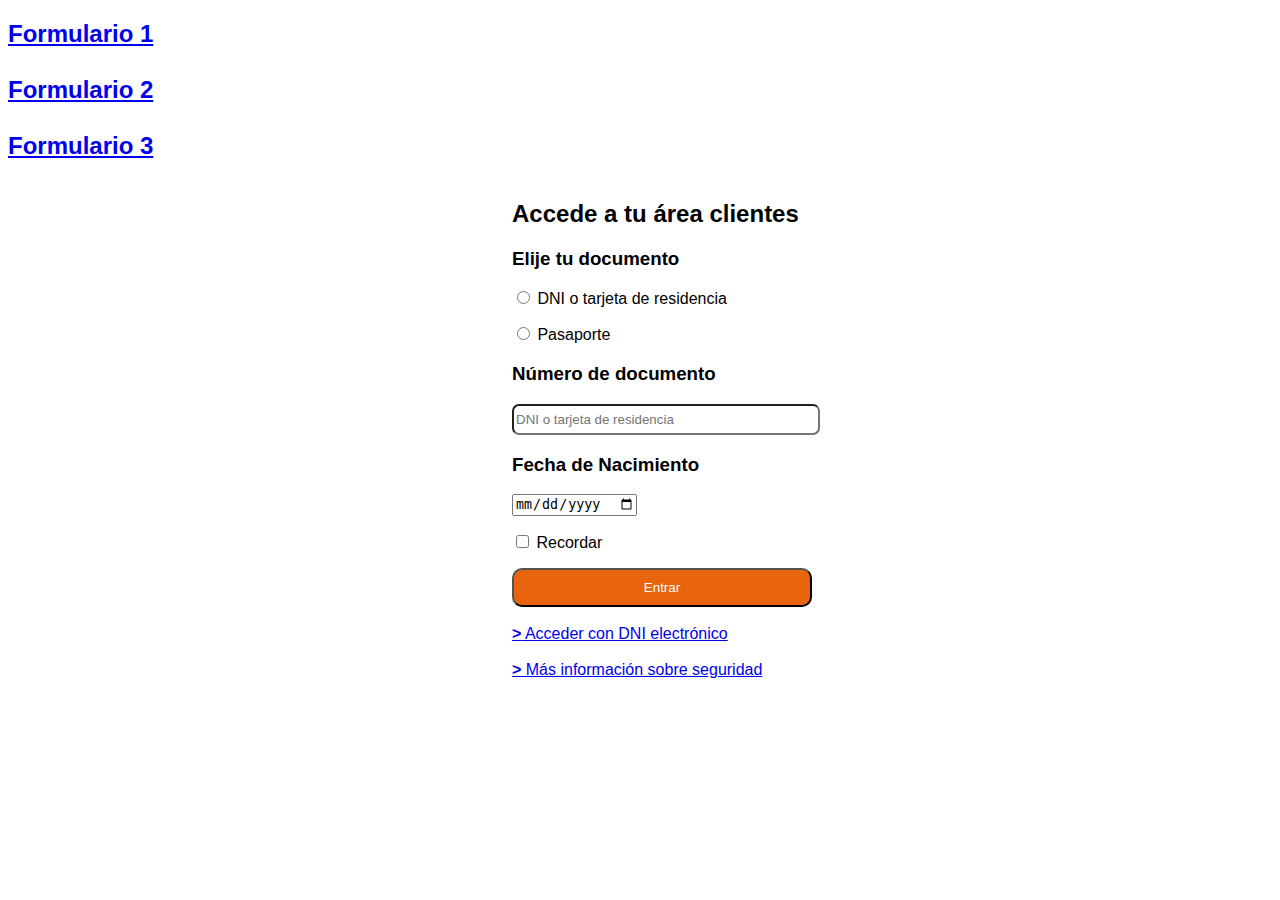
<file: index.html>
<!DOCTYPE html>
<html lang="en">
<head>
    <meta charset="UTF-8">
    <meta http-equiv="X-UA-Compatible" content="IE=edge">
    <meta name="viewport" content="width=device-width, initial-scale=1.0">
    <title>Formulario</title>
    <link rel="stylesheet" href="style.css">
</head>
<body>
    <header>
        <h2>
         <a href="index.html">Formulario 1</a>
         <br><br>
         <a href="form2.html">Formulario 2</a>
         <br><br>
         <a href="form3.html">Formulario 3</a>
         </h2>
     </header>
    <section>
    <h2>Accede a tu área clientes</h2>
    <h3>Elije tu documento</h3>

    <p><input type="radio" name="boton" value=""> DNI o tarjeta de residencia</p>
    <p><input type="radio" name="boton" value=""> Pasaporte</p>


    <h3>Número de documento</h3>
    <form action="web.php"method="GET">
        <input class="redondeado" type="text" placeholder="DNI o tarjeta de residencia">
    </form>

    <h3>Fecha de Nacimiento</h3>
    <form action="web.php"method="GET">
        <input class="rendondeado" type="date" placeholder="dd/mm/aaaa">
    </form>

    <p><input type="checkbox" value=""> Recordar</p>
    <input class="boton" type="submit" value="Entrar">
    <br>
    <br>
    <a href="index.html"><b>></b> Acceder con DNI electrónico</a>
    <br><br>
    <a href="index.html"><b>></b> Más información sobre seguridad</a>
    </section>
</body>
</html>
</file>
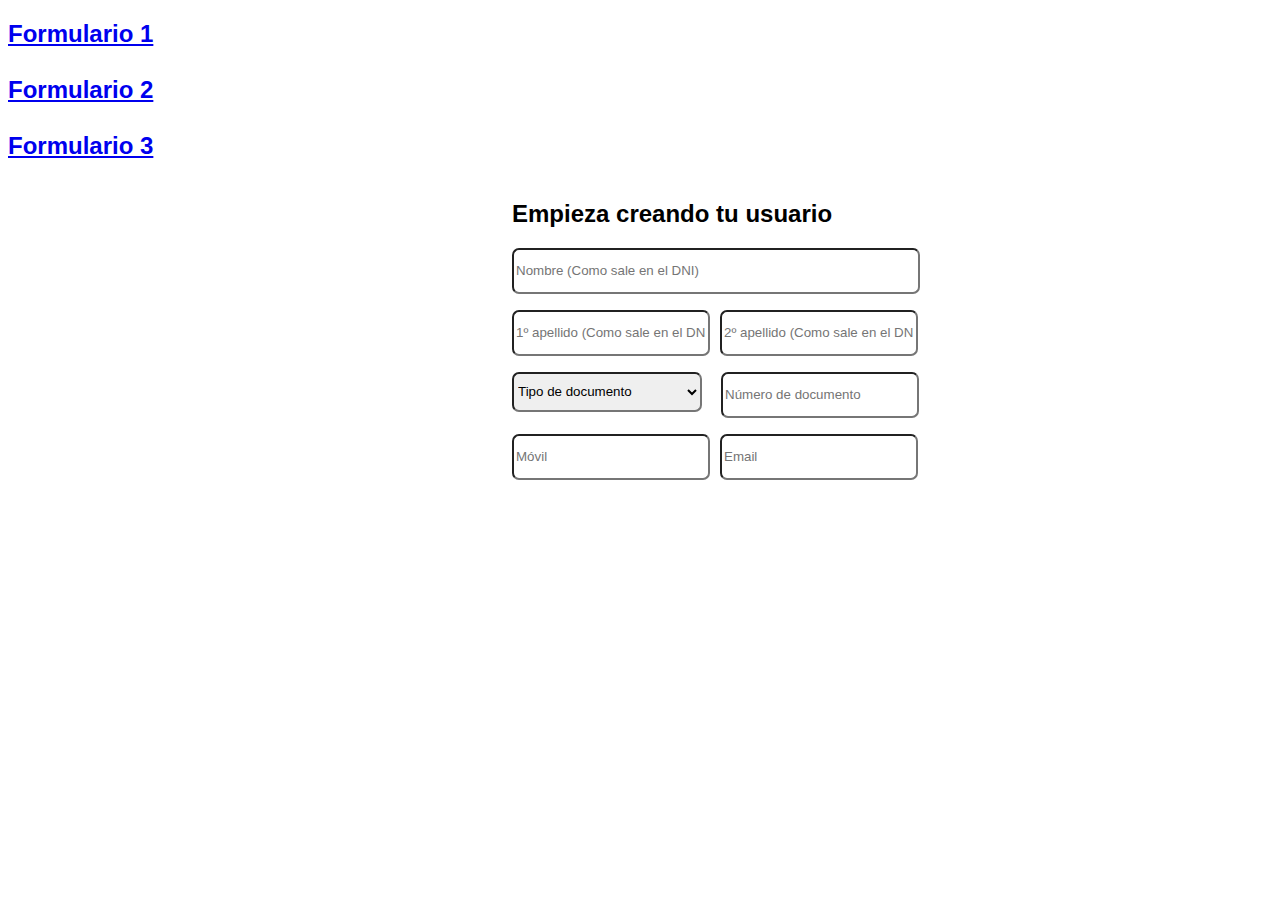
<file: form2.html>
<!DOCTYPE html>
<html lang="en">
<head>
    <meta charset="UTF-8">
    <meta http-equiv="X-UA-Compatible" content="IE=edge">
    <meta name="viewport" content="width=device-width, initial-scale=1.0">
    <title>Formulario 2</title>
    <link rel="stylesheet" href="style.css">
</head>
<body>
    <header>
        <h2>
         <a href="index.html">Formulario 1</a>
         <br><br>
         <a href="form2.html">Formulario 2</a>
         <br><br>
         <a href="form3.html">Formulario 3</a>
         </h2>
     </header>

     <section>
        <h2>Empieza creando tu usuario</h2>
        <form action="web.php"method="GET">
            <input class="redondeado2" type="text" placeholder="Nombre (Como sale en el DNI)">
        </form>

        <p>
        <form action="web.php"method="GET">
            <input class="redondeado2corto1" type="text" placeholder="1º apellido (Como sale en el DNI)">
        </form>

        <form action="web.php"method="GET">
            <input class="redondeado2corto2" type="text" placeholder="2º apellido (Como sale en el DNI)">
        </form>
        </p>

        <p>
            <select class="redondeado2corto3 name="Tipo de documento>
                <option selected value="0">Tipo de documento</option>
                <option value="1">DNI/NIF/CERT.AEAT</option> 
             </select>
    
            <form action="web.php"method="GET">
                <input class="redondeado2corto2" type="text" placeholder="Número de documento">
            </form>
            </p>

            <p>
                <form action="web.php"method="GET">
                    <input class="redondeado2corto1" type="text" placeholder="Móvil">
                </form>
        
                <form action="web.php"method="GET">
                    <input class="redondeado2corto2" type="text" placeholder="Email">
                </form>
                </p>
     </section>
</body>
</html>
</file>
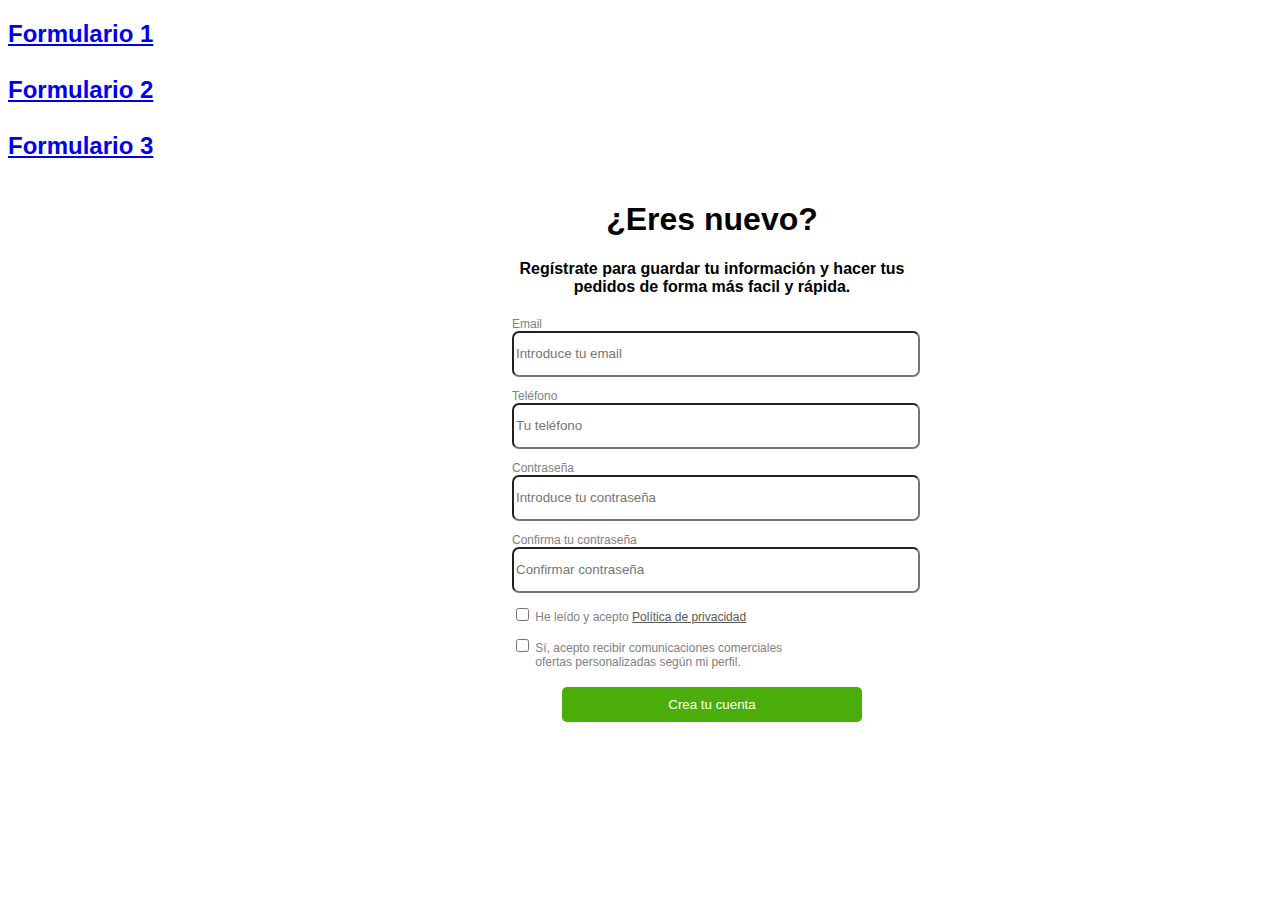
<file: form3.html>
<!DOCTYPE html>
<html lang="en">
<head>
    <meta charset="UTF-8">
    <meta http-equiv="X-UA-Compatible" content="IE=edge">
    <meta name="viewport" content="width=device-width, initial-scale=1.0">
    <title>Formulario 3</title>
    <link rel="stylesheet" href="style.css">
</head>
<body>
    <header>
        <h2>
         <a href="index.html">Formulario 1</a>
         <br><br>
         <a href="form2.html">Formulario 2</a>
         <br><br>
         <a href="form3.html">Formulario 3</a>
         </h2>
     </header>

     <section class="form3">
         <h1><b>¿Eres nuevo?</b></h1>
         <h4>Regístrate para guardar tu información y hacer tus pedidos de forma más facil y rápida.</h4>
         <p class="form3">Email</p>
         <form action="web.php"method="GET">
            <input class="redondeadoform3" type="text" placeholder="Introduce tu email">
        </form>
        <p class="form3">Teléfono</p>
        <form action="web.php"method="GET">
            <input class="redondeadoform3" type="text" placeholder="Tu teléfono">
        </form>

        <p class="form3">Contraseña</p>
        <form action="web.php"method="GET">
            <input class="redondeadoform3" type="password" placeholder="Introduce tu contraseña">
        </form>

        <p class="form3">Confirma tu contraseña</p>
        <form action="web.php"method="GET">
            <input class="redondeadoform3" type="password" placeholder="Confirmar contraseña">
        </form>
        <p class="form3"><input type="checkbox" value=""> He leído y acepto <a style="color: rgb(88, 88, 88);" href="form3.html">Política de privacidad</a></p>
        <p class="form3"><input type="checkbox" value=""> Sí, acepto recibir comunicaciones comerciales <br> &nbsp;&nbsp;&nbsp;&nbsp;&nbsp;&nbsp; ofertas personalizadas según mi perfil.</p>
        <br>
        <input class="boton3" type="submit" value="Crea tu cuenta">
     </section>
</body>
</html>
</file>
<file: style.css>
body {
    font-family: Arial, Helvetica, sans-serif;
}
section {
        display: block;
        position: absolute;
        left: 40%;
}

section.form3 {
    display: block;
    position: absolute;
    left: 40%;
    text-align: center;
    width: 400px;
}
.boton {
    padding: 10px; 
    background-color: #e75e03f5; 
    color: #ffffff; 
    width: 300px;
    border-radius: 10px;
    }

.redondeado {
    border-radius: 7px;
    width: 300px;
    height: 25px;
}

.redondeado2 {
    border-radius: 7px;
    width: 400px;
    height: 40px;
}

.redondeado2corto1 {
    border-radius: 7px;
    width: 190px;
    height: 40px;
    display: inline;
    float: left;
}
.redondeado2corto2 {
    border-radius: 7px;
    width: 190px;
    height: 40px;
    display: inline;
    position: relative;
    left: 10px;
}

.redondeadoform3 {
    border-radius: 7px;
    width: 400px;
    height: 40px;
    display: inline;
    text-align: left;
}
.redondeado2corto3 {
    border-radius: 7px;
    width: 190px;
    height: 40px;
    display: inline;
    float: left;
    border-width: 2px;
    border-style: inset;
    border-color: -internal-light-dark(rgb(118, 118, 118), rgb(133, 133, 133));
    border-image: initial;
    margin-right: 9px;
}

p.form3 {
    margin-bottom: 0px;
    text-align: left;
    font-size: 0.75em;
    color: gray;
}

.boton3 {
    padding: 10px; 
    background-color: #4bad0a; 
    color: #ffffff; 
    width: 300px;
    border-radius: 5px;
    border: none;
    }
</file>
